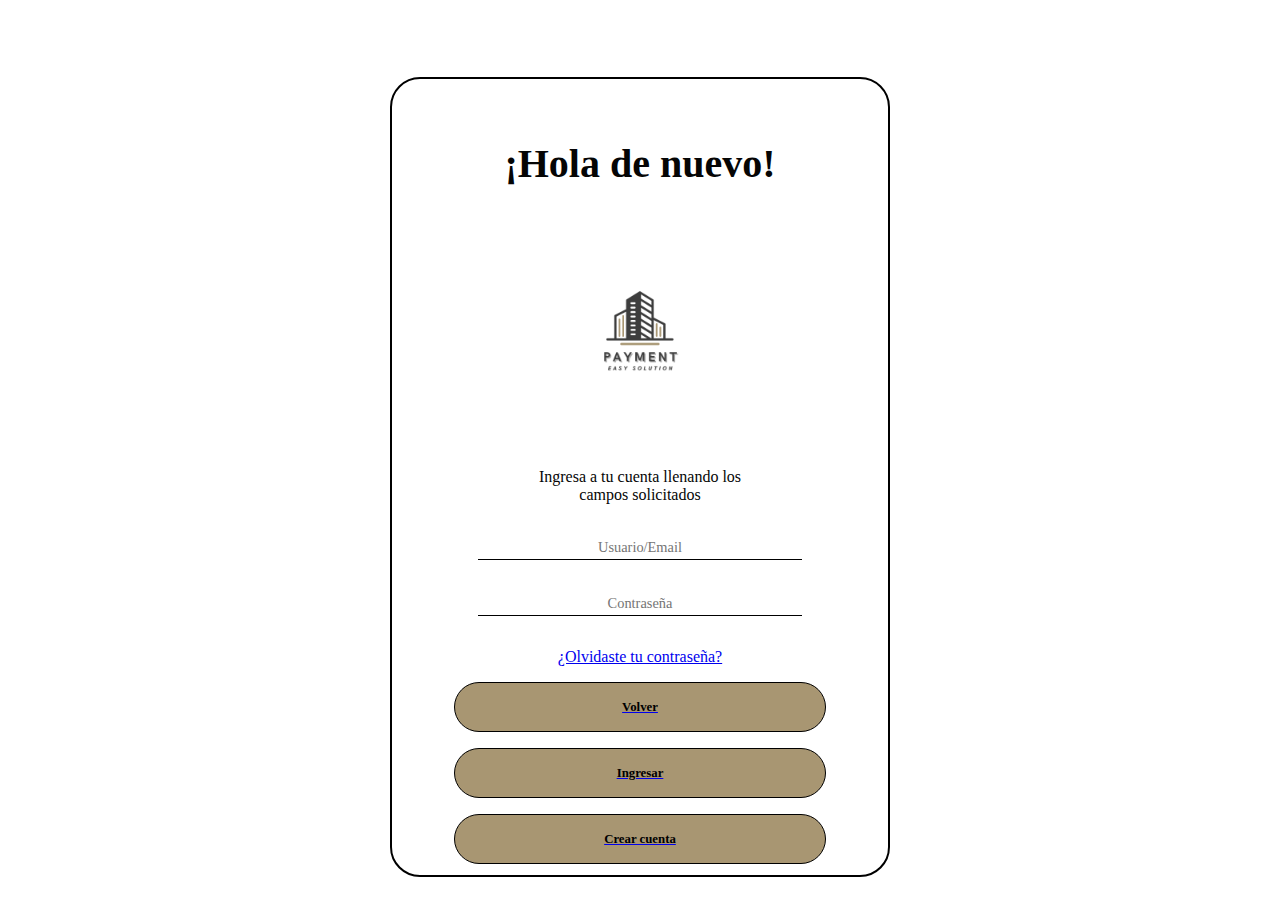
<file: iniciar.html>
<!DOCTYPE html>
<html lang="en">

<head>
    <meta charset="UTF-8">
    <meta http-equiv="X-UA-Compatible" content="IE=edge">
    <meta name="viewport" content="width=device-width, initial-scale=1.0">
    <link rel="stylesheet" href="Styles/style.css">
    <link href="Logocircular.png" rel="icon">
    <title>Bienvenido</title>
</head>

<body>
    <div class="container-form sign-up">
        <form class="formulario">
            <h2 class="create-account">¡Hola de nuevo!</h2>
            <div>
                <img src="Logo.png" alt="" height="200px" style="border-radius: 100%;">
            </div>

            <p class="cuenta-gratis">Ingresa a tu cuenta llenando los <br>campos solicitados</p>
            <input type="text" placeholder="Usuario/Email">
            <input type="password" placeholder="Contraseña">
            <a href="restablecer2.html">¿Olvidaste tu contraseña?</a>
            <a href="index.html"><input type="button" value="Volver"></a>
            <a href="Index1.html"><input type="button" value="Ingresar"></a>
            <a href="registro.html"><input type="button" value="Crear cuenta">

            </a>


        </form>
    </div>
</body>

</html>
</file>
<file: Styles/style.css>
* {
    margin: 0;
    padding: 0;
    box-sizing: border-box;
    font-family: Georgia, 'Times New Roman', Times, serif
}

body {
    height: 100vh;
    display: flex;
    align-items: center;
    justify-content: center;
    background-color: #ffffff;
    background-position: center;
    background-repeat: no-repeat;
    background-size: cover;
    color: #050505;
}

.container-form {
    width: 90%;
    height: 90vh;
    display: flex;
    justify-content: space-around;
    transition:  all .5s ease-out;
}

.formulario {
    border:#000000 solid 2.5px;
    border-radius: 30px;
    width: 500px;
    height: 800px;
    padding: 1rem;
    margin: 2rem;
    background-color: rgb(255, 255, 255);
    text-align: center;
}

.create-account {
    padding: 2.8rem 0;
    font-size: 2.5rem;
}

.iconos {
    width: 200px;
    display: flex;
    justify-content: space-around;
    margin: auto;
}

.border-icon {
    height: 20px;
    width: 20px;
    display: flex;
    align-items: center;
    justify-content: center;
    padding: 1.5rem;
    border: solid thin rgb(0, 0, 0);
    border-radius: 50%;
    font-size: 1.5rem;
    transition: all .3s ease-in;
}

.border-icon:hover {
    background-color: #e71d73;
    cursor: pointer;
}

.cuenta-gratis {
    padding: 2rem 0;
}

.formulario input {
    width: 70%;
    display: block;
    margin: auto;
    margin-bottom: 2rem;
    background-color: transparent;
    border: none;
    border-bottom: rgb(0, 0, 0) thin solid;
    text-align: center;
    outline: none;
    padding: .2rem 0;
    font-size: .9rem;
    color: rgb(0, 0, 0);
}

.formulario input[type="button"] {
    width: 60%;
    margin: auto;
    border: solid thin rgb(0, 0, 0);
    padding: .7rem;
    border-radius: 2rem;
    background-color: #a89672;
    font-weight: 600;
    margin-top: 3rem;
    font-size: .8rem;
    cursor: pointer;
    color: #000000;
}
.formulario input[type="button"] {
    width: 80%;
    height: 50px;
    margin: auto;
    border: solid thin rgb(0, 0, 0);
    padding: .7rem;
    border-radius: 2rem;
    background-color:#a89672;
    font-weight: 600;
    margin-top: 1rem;
    font-size: .8rem;
    cursor: pointer;
    color: #000000;
}

.sign-in {
    position: absolute;
    opacity: 0;
    visibility: hidden;
}

.sign-in.active {
    opacity: 1;
    visibility: visible;
}

.sign-up.active {
    opacity: 0;
    visibility: hidden;
}
</file>
